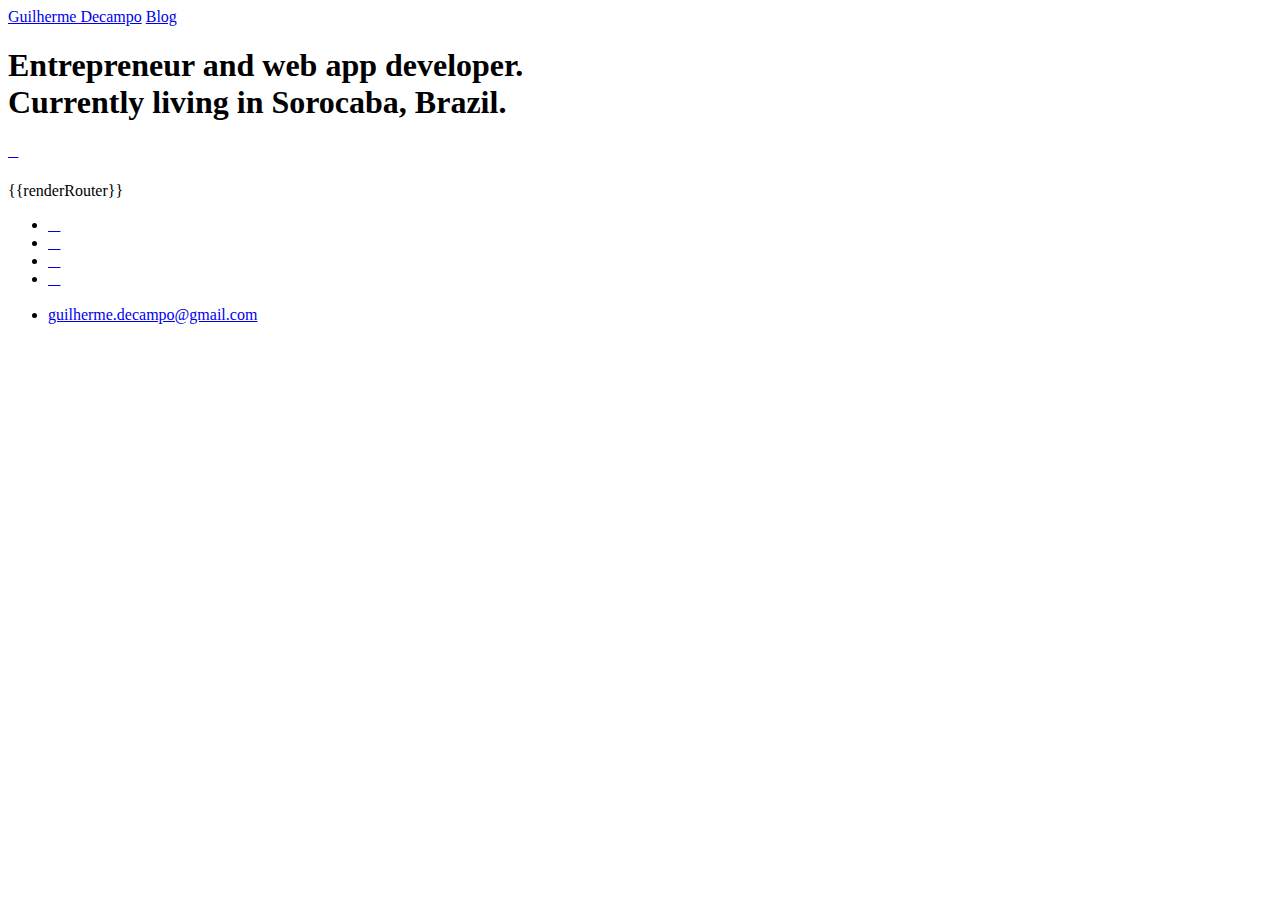
<file: client/views/layout.html>
<head>
    <meta charset="utf-8">
    <meta http-equiv="X-UA-Compatible" content="IE=edge,chrome=1">
    <title>Entrepreneur and web app developer | Guilherme Decampo</title>
    <meta name="description" content="Portfolio of currently projects, works and ideas of Guilherme Decampo. This is my showcase.">
    <meta name="author" content="Guilherme Decampo">
    <!-- MOBILE-->
    <meta name="viewport" content="width=device-width,initial-scale=1">

    <script type="text/javascript">
      var _gaq = _gaq || [];
      _gaq.push(['_setAccount', 'UA-43665867-1']);
      _gaq.push(['_trackPageview']);
      (function() {
        var ga = document.createElement('script'); ga.type = 'text/javascript'; ga.async = true;
        ga.src = ('https:' == document.location.protocol ? 'https://ssl' : 'http://www') + '.google-analytics.com/ga.js';
        var s = document.getElementsByTagName('script')[0]; s.parentNode.insertBefore(ga, s);
      })();

    </script>
    <!-- This is nice han? using Meteor here... -->
</head>
  <body>
    <div id='cptup-ready'></div>
  <header>
    <div class="header-wrapper">
        <a class="main-name" href="/">Guilherme Decampo</a>
        <a class="main-name blog" href="/blog">Blog</a>
    </div>
  </header>

  <section id="intro">
    <h1>Entrepreneur and web app developer.<br> Currently living in Sorocaba, Brazil.</h1>
    <a href="#profile" class="more">
      <h5>&#59236;</h5>
    </a>
  </section>
  <section id="profile">
    <div class="container">

    {{renderRouter}}

    </div>
  </section>

  <footer>
    <section id="end">
      <div class="container">
        <ul>
          <li><a href="http://www.twitter.com/gdecampo" title="twitter">&#62218;</a></li>
          <li><a href="http://www.facebook.com/guilherme.decampo" title="facebook">&#62221;</a></li>
          <li><a href="http://github.com/guilhermedecampo" title="github">&#62209;</a></li>
          <li><a href="http://www.linkedin.com/pub/guilherme-decampo/14/911/78" title="linkedin">&#62233;</a></li><br>
          <li><a id="email" href="mailto:guilherme.decampo@gmail.com" title="email">guilherme.decampo@gmail.com</a></li><br><br>
        </ul>
      </div>
    </section>
  </footer>



  </body>
</file>
